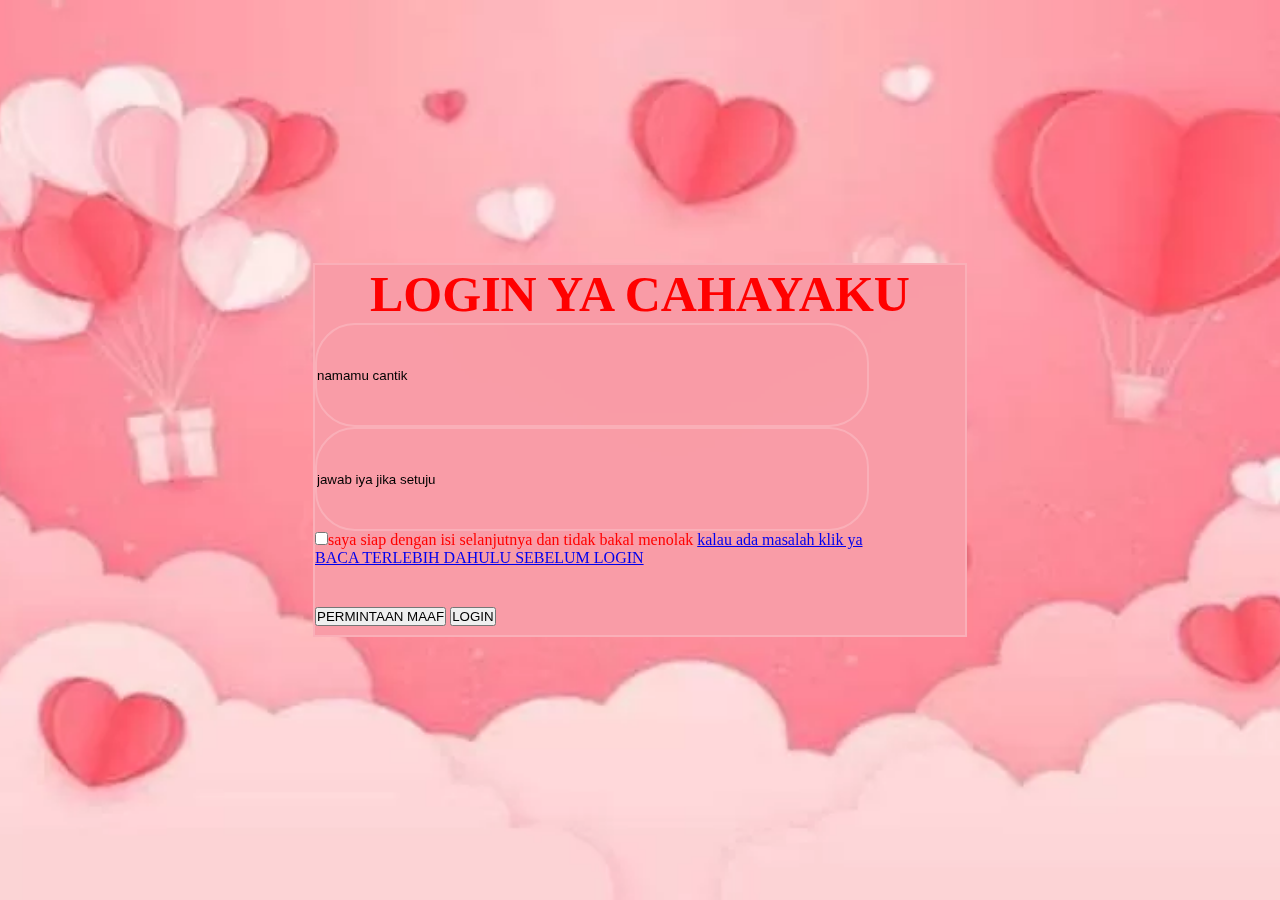
<file: apaja/index.html>
<!DOCTYPE html>
<html lang="en">
<html>
  <meta charset="UTF-8">
  <meta name="viewport" content="width=device-width, initial-scale=1.0">
  <title>BUAT KAMU</title>
  <link rel="shortcut icon" href="gambar-1.png" type="image/gambar-1.png">
  <link rel="stylesheet" href="style.css">
  <meta property="og:url" content="https://buatkamutercinta.com" />
</html>

  <body>
    <audio autoplay>
      <source src="bersamamu.mp3">
    </audio>
    <div class="wrapper">
      <form action="peringatan/isinya/cinta.html">
          <h1>LOGIN YA CAHAYAKU</h1>
        <div class="input-box">
            <input type="text" placeholder="namamu cantik"
            required>
        </div>
        <div class="input-box">
          <input type="text"
          placeholder="jawab iya jika setuju">
        </div>
        <div class="remember-forgot">
         <label>
          <input type="checkbox">saya siap dengan isi selanjutnya dan tidak bakal menolak
         </label>
         <a href="https://wa.me/6281211392470">kalau ada masalah klik ya</a>
        </div>
        <a href="peringatan/peringatan.html">BACA TERLEBIH DAHULU SEBELUM LOGIN</a>
        <div class="button"></div>
        <button onclick="kecewa()">PERMINTAAN MAAF</button>
        <button type="submit" class="btn">LOGIN</button>
      </form>
    </div> 
  </div>
  
  <script>
    function kecewa(){
      alert("MAAF KALAU INI TIDAK BISA BUAT KAMU BERMAKNA SEMOGA APA YANG KU BERIKAN MESKI HANYA BIASA SAJA BISA MEMBUAT KAMU TERKESAN")
    }
  </script>
  </body>
</html>
</file>
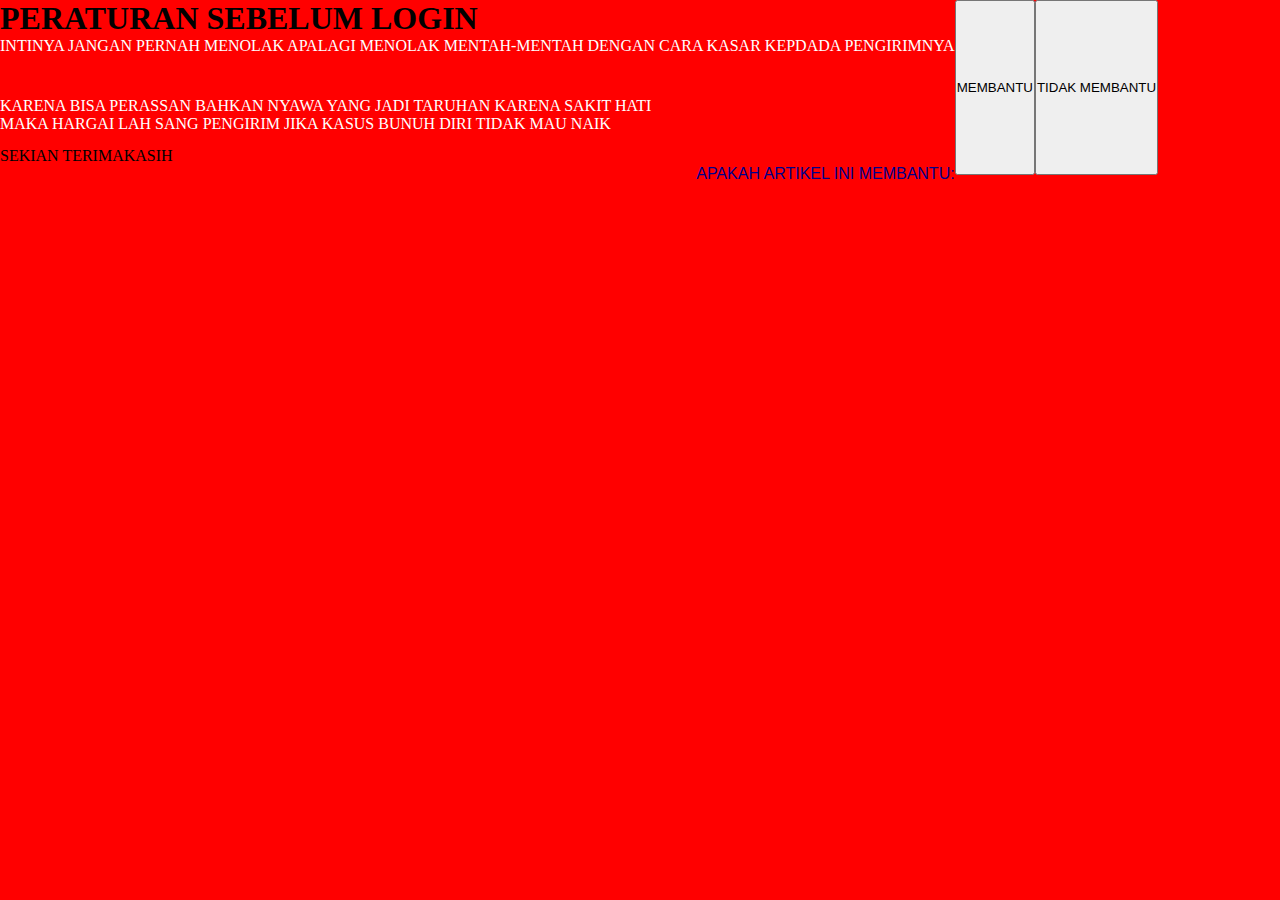
<file: apaja/peringatan/peringatan.html>
<!DOCTYPE html>
<html lang="en">
<head>
    <meta charset="UTF-8">
    <meta name="viewport" content="width=device-width, initial-scale=1.0">
    <title>PERINGATAN</title>
    <link rel="shortcut icon" href="gambar-1.png" type="image/x-icon">
    <link rel="stylesheet" href="peringatan.css">
</head>
<body>
    <div class="kolom">
        <h1>PERATURAN SEBELUM LOGIN</h1>
        <p class="apasaja">INTINYA JANGAN PERNAH MENOLAK APALAGI MENOLAK MENTAH-MENTAH DENGAN CARA KASAR KEPDADA PENGIRIMNYA</p>
        <p class="peringatan">KARENA BISA PERASSAN BAHKAN NYAWA YANG JADI TARUHAN KARENA SAKIT HATI<br/> MAKA HARGAI LAH SANG PENGIRIM JIKA KASUS BUNUH DIRI TIDAK MAU NAIK<br/> </p>
        <li class="apapun">SEKIAN TERIMAKASIH</li>
        <Li class="apalah">APAKAH ARTIKEL INI MEMBANTU:</Li>
    </div>
    <button onclick="agree()">MEMBANTU</button>
    <button onclick="disagree()">TIDAK MEMBANTU</button>

    <script>
        function agree(){
            alert('TERIMA KASIH');
        }

        function disagree(){
            alert('SILAHKAN KLIK KALAU ADA MASALAH PADA LAMAN PERTAMA');
            alert("Ingat jangan sampai karena kelakuan kita nayawa merekapun melayang");
        }
    </script>
</body>
</html>
</file>
<file: apaja/style.css>
*{
    margin: 0;
    padding: 0;
 }
body {
    display: flex;
    justify-content: center;
    align-items: center;
    min-height: 100vh;
    background: url(cinta.ong.webp)no-repeat;
    background-size: cover;
    background-position: center
}

.wrapper {
    width: 650px;
    height: 370px;
    background:transparent;
    border:2px solid rgba(255, 255, 255, .2);
    backdrop-filter: blur(520px);
    color: red;
}

.wrapper h1 {
    font-size: 50px;
    text-align: center;
}

.wrapper input-box {
    width: 300px;
    height: 250px;
    margin: 100px 0;
}

.input-box input {
    width: 550px;
    height: 100px;
    background: transparent;
    border: none;
    outline: none;
    border: 2px solid rgba(255, 255, 255, .2);
    border-radius: 40px;
}

.input-box input::placeholder {
    color: black;
}
.button{
    display:flex;
    justify-content:under;
    align-items:under;
    width:70px;
    height:40px
}
</file>
<file: apaja/peringatan/peringatan.css>
*,
html {
    margin:0;
    padding:0;
}

body{
    display:flex;
    background: red;
}

.kolom{
    justify-content: center;
    align-items: center;
}
h1{
    justify-content: center;
    align-items: center;
}

.apasaja{
    color: white;
    height: 60px;
}

.peringatan{
    color: white;
    height: 50px;
}

.apapun{
    justify-content: center;
    align-items: center;
}
.apalah{
    justify-content: right;
    display: flex;
    text-align: right;
    font-family: Arial, Helvetica, sans-serif;
    height: 10px;
    color: darkblue;
}
</file>
